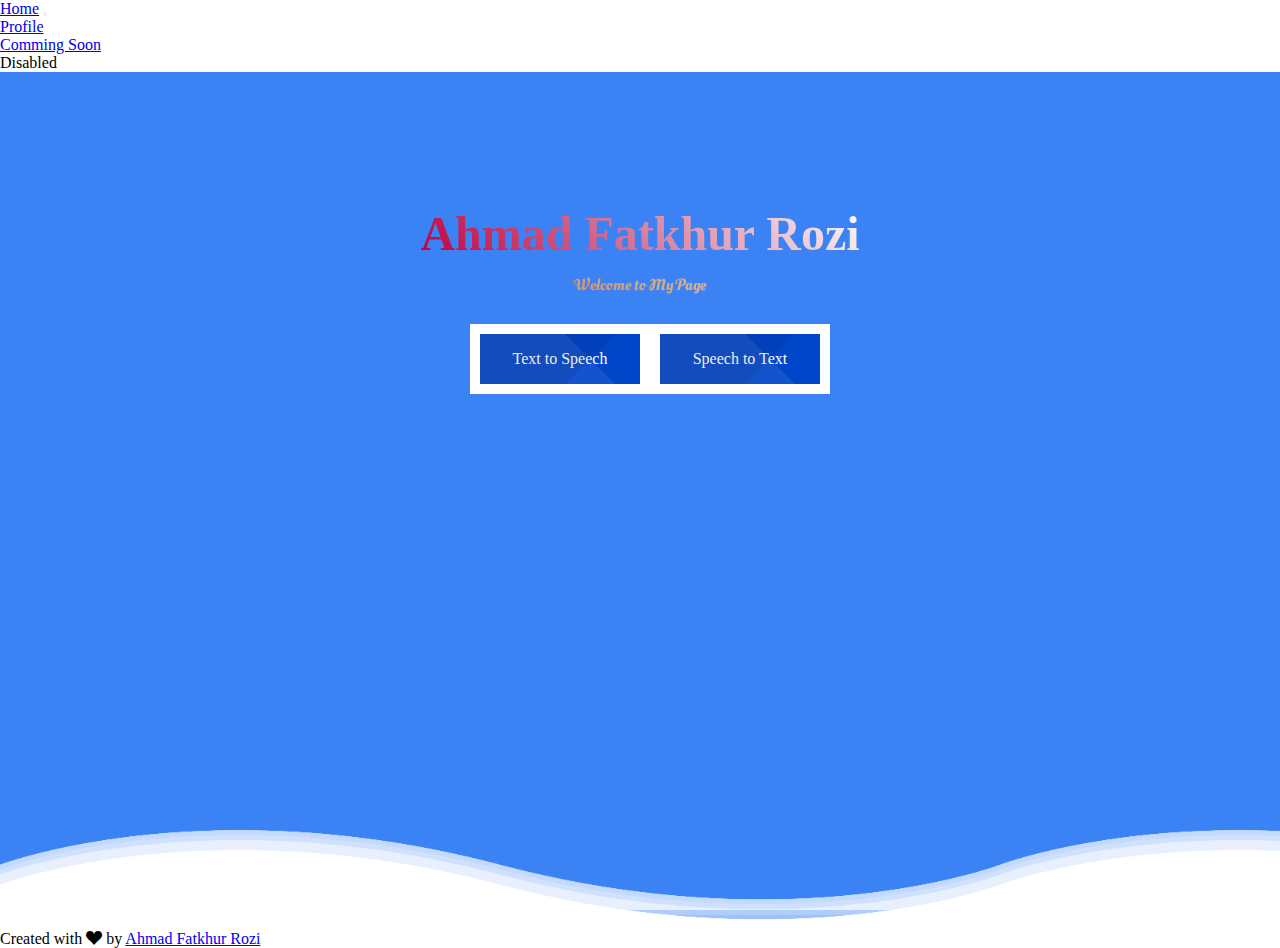
<file: Tugas Akhir/index.html>
<!DOCTYPE html>
<html lang="en">
  <head>
    <!-- Icon -->
    <link
      rel="stylesheet"
      href="https://cdnjs.cloudflare.com/ajax/libs/font-awesome/6.1.1/css/all.min.css"
      integrity="sha512-KfkfwYDsLkIlwQp6LFnl8zNdLGxu9YAA1QvwINks4PhcElQSvqcyVLLD9aMhXd13uQjoXtEKNosOWaZqXgel0g=="
      crossorigin="anonymous"
      referrerpolicy="no-referrer"
    />
    <title>Landing Page | Ahmad Fatkhur Rozi</title>
    <meta charset="utf-8" />
    <meta name="viewport" content="width=device-width, initial-scale=1" />
    <!--Bootsrap Icons-->
    <link rel="stylesheet" href="https://cdn.jsdelivr.net/npm/bootstrap-icons@1.8.2/font/bootstrap-icons.css" />
    <!-- Bootstrap CSS -->
    <link href="https://cdn.jsdelivr.net/npm/bootstrap@5.1.3/dist/css/bootstrap.min.css" rel="stylesheet" integrity="sha384-1BmE4kWBq78iYhFldvKuhfTAU6auU8tT94WrHftjDbrCEXSU1oBoqyl2QvZ6jIW3" crossorigin="anonymous" />
    <!-- My Css-->
    <link rel="stylesheet" href="style.css" />
    <!--Font-->
    <link rel="preconnect" href="https://fonts.googleapis.com" />
    <link rel="preconnect" href="https://fonts.gstatic.com" crossorigin />
    <link href="https://fonts.googleapis.com/css2?family=Arima:wght@500&family=Montserrat&family=Oleo+Script+Swash+Caps&display=swap" rel="stylesheet" />
  </head>
  <body id="home">
    <!-- Navbar-->
    <nav class="navbar navbar-expand-lg navbar-light shadow-sm fixed-top" style="background-color: white">
      <div class="container-fluid">
        <a class="navbar-brand" href="#home"><i class="fa-solid fa-house-chimney"></i> Home</a>
        <button class="navbar-toggler" type="button" data-bs-toggle="collapse" data-bs-target="#navbarTogglerDemo02" aria-controls="navbarTogglerDemo02" aria-expanded="false" aria-label="Toggle navigation">
          <span class="navbar-toggler-icon"></span>
        </button>
        <div class="collapse navbar-collapse" id="navbarTogglerDemo02">
          <ul class="navbar-nav me-auto mb-2 mb-lg-0">
            <li class="nav-item">
              <a class="nav-link active" aria-current="page" href="portofolio/index.html"><i class="fa-solid fa-user"></i> Profile</a>
            </li>
            <li class="nav-item">
              <a class="nav-link disabled" href="#">Comming Soon</a>
            </li>
            <li class="nav-item">
              <a class="nav-link disabled">Disabled</a>
            </li>
          </ul>
        </div>
      </div>
    </nav>
    <!-- Akhir Navbar-->
    <section class="jumbotron text-center">
      <article>
        <h1 class="display-4" style="color: white; margin-top: 35px">
          <font size="24"><b>Ahmad Fatkhur Rozi</b> </font>
        </h1>
        <div class="welcome">
          <p class="lead" style="color: white">Welcome to My Page</p>
        </div>
        <br />
      </article>
      <div class="container">
        <a href="Text To Speech Converter in JavaScript/index.html">
          <span style="color: #fff">Text to Speech</span>
        </a>
        <a href="Speech To Text Converter in JavaScript/master.html">
          <span style="color: #fff">Speech to Text</span>
        </a>
      </div>
    </section>
    <!--wave-->
    <section>
      <div class="wave wave1"></div>
      <div class="wave wave2"></div>
      <div class="wave wave3"></div>
      <div class="wave wave4"></div>
    </section>
    <!--akhir wave-->
    <!--Footer-->
    <footer class="bg-white text-primary text-center pb-3">
      <p>Created with <i class="bi bi-suit-heart-fill text-danger"></i> by <a href="https://www.instagram.com/mr.pride1/" class="text-primary fw-bold">Ahmad Fatkhur Rozi</a></p>
    </footer>
    <!--Akhir Footer-->
    <!-- Optional JavaScript; choose one of the two! -->

    <!-- Option 1: Bootstrap Bundle with Popper -->
    <script src="https://cdn.jsdelivr.net/npm/bootstrap@5.1.3/dist/js/bootstrap.bundle.min.js" integrity="sha384-ka7Sk0Gln4gmtz2MlQnikT1wXgYsOg+OMhuP+IlRH9sENBO0LRn5q+8nbTov4+1p" crossorigin="anonymous"></script>

    <!-- Option 2: Separate Popper and Bootstrap JS -->
    <!--
    <script src="https://cdn.jsdelivr.net/npm/@popperjs/core@2.10.2/dist/umd/popper.min.js" integrity="sha384-7+zCNj/IqJ95wo16oMtfsKbZ9ccEh31eOz1HGyDuCQ6wgnyJNSYdrPa03rtR1zdB" crossorigin="anonymous"></script>
    <script src="https://cdn.jsdelivr.net/npm/bootstrap@5.1.3/dist/js/bootstrap.min.js" integrity="sha384-QJHtvGhmr9XOIpI6YVutG+2QOK9T+ZnN4kzFN1RtK3zEFEIsxhlmWl5/YESvpZ13" crossorigin="anonymous"></script>
    -->
  </body>
</html>
</file>
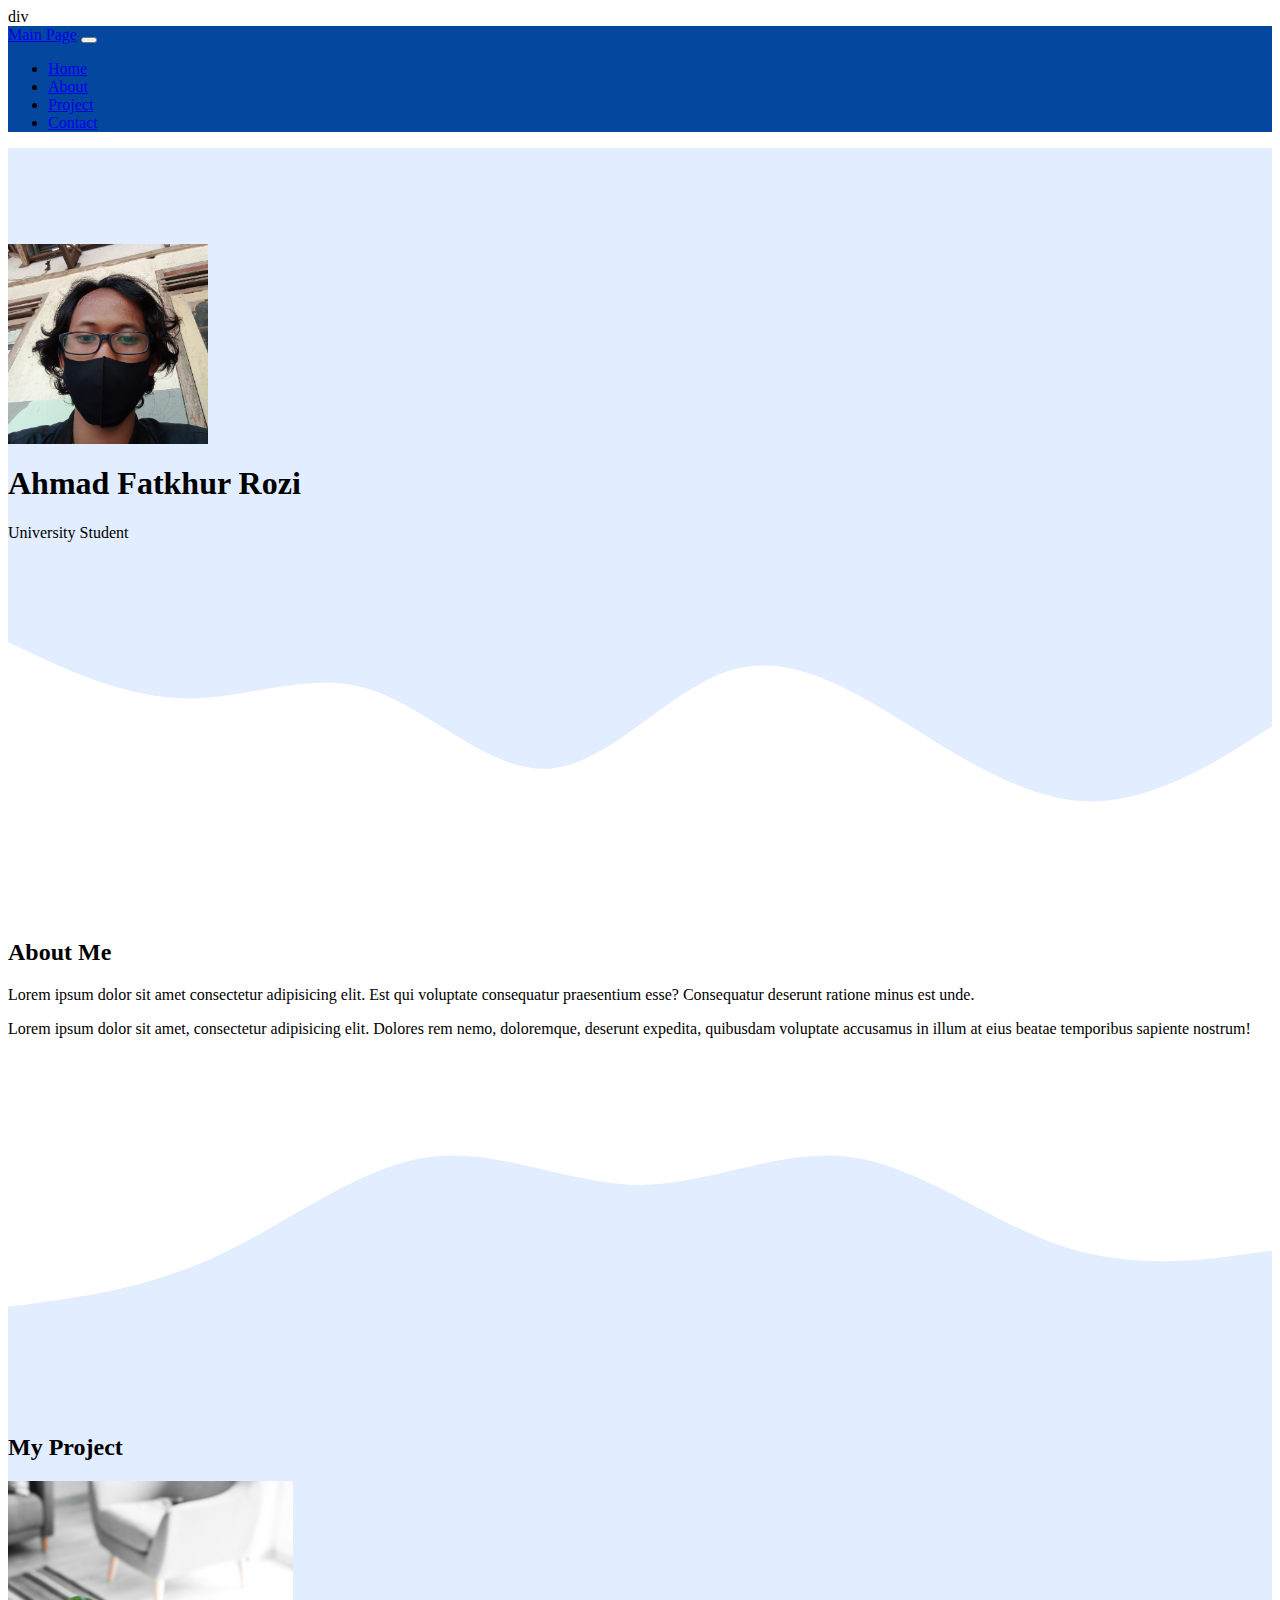
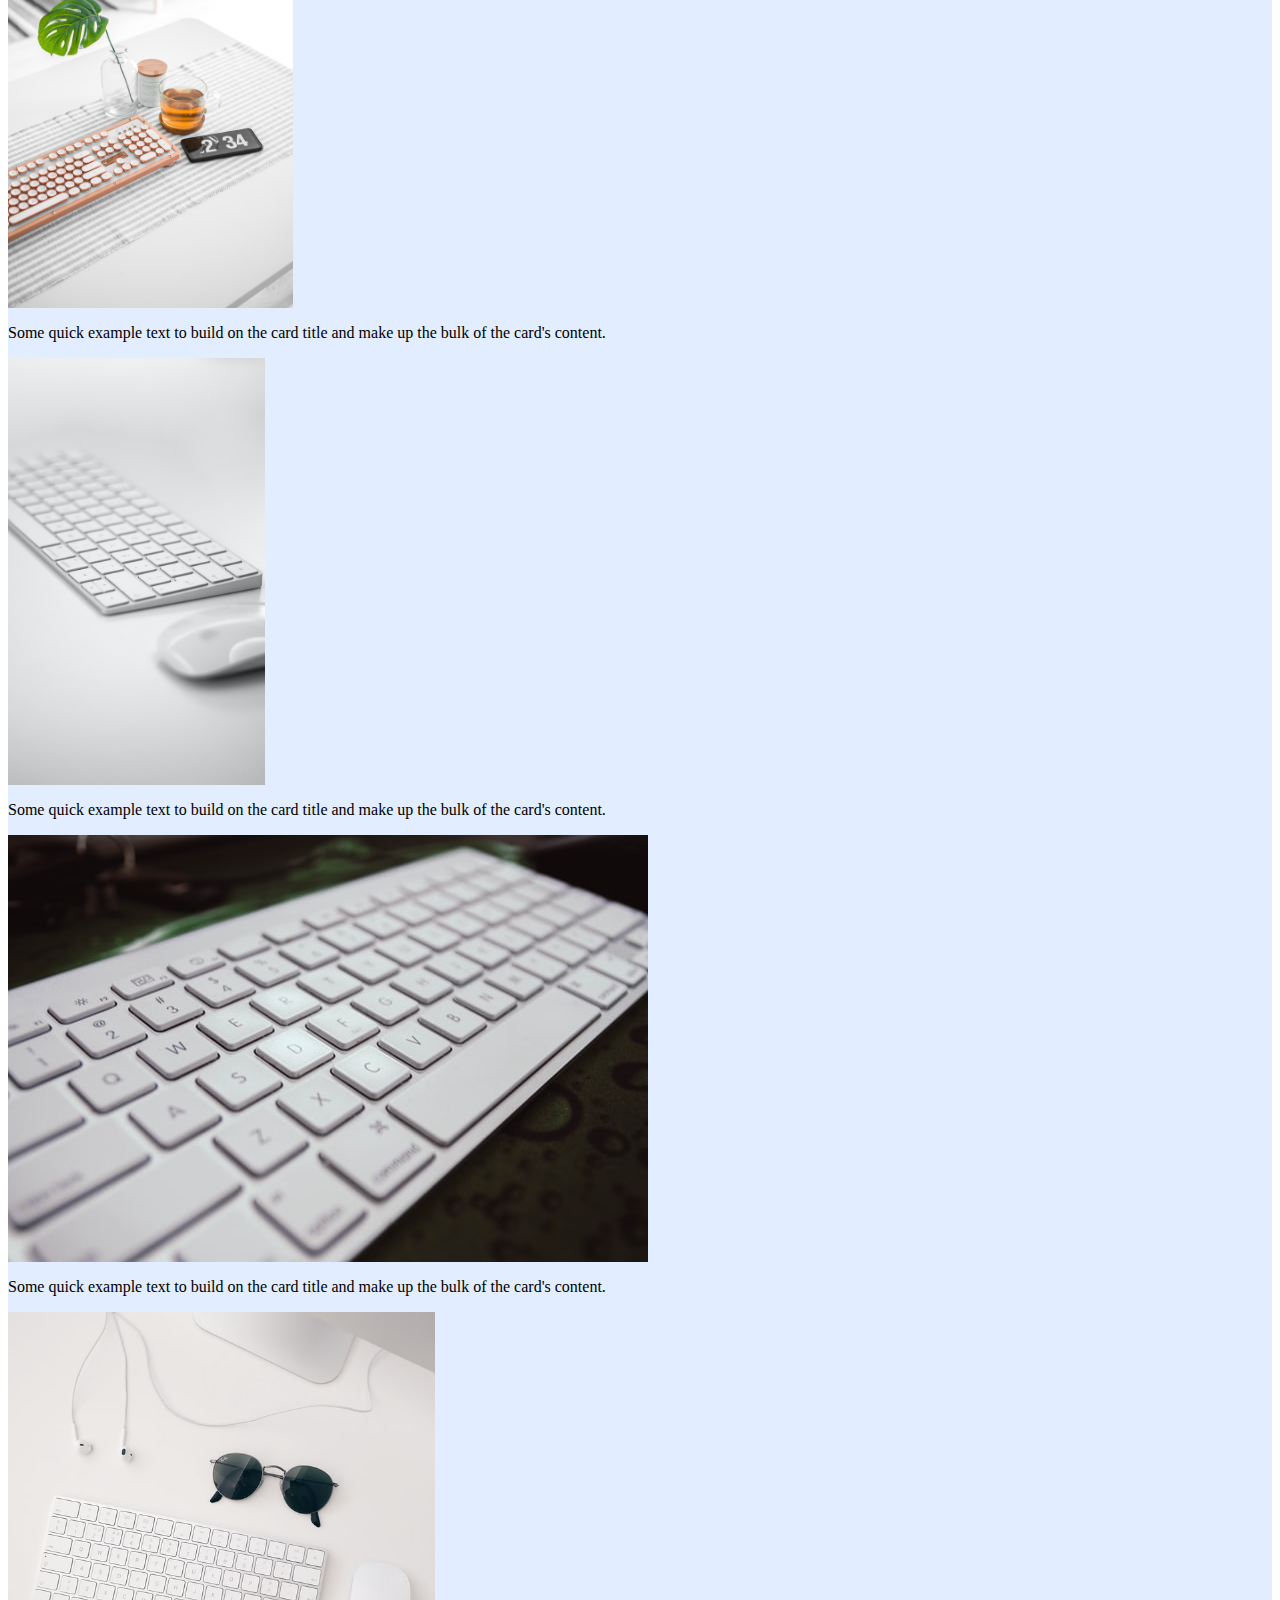
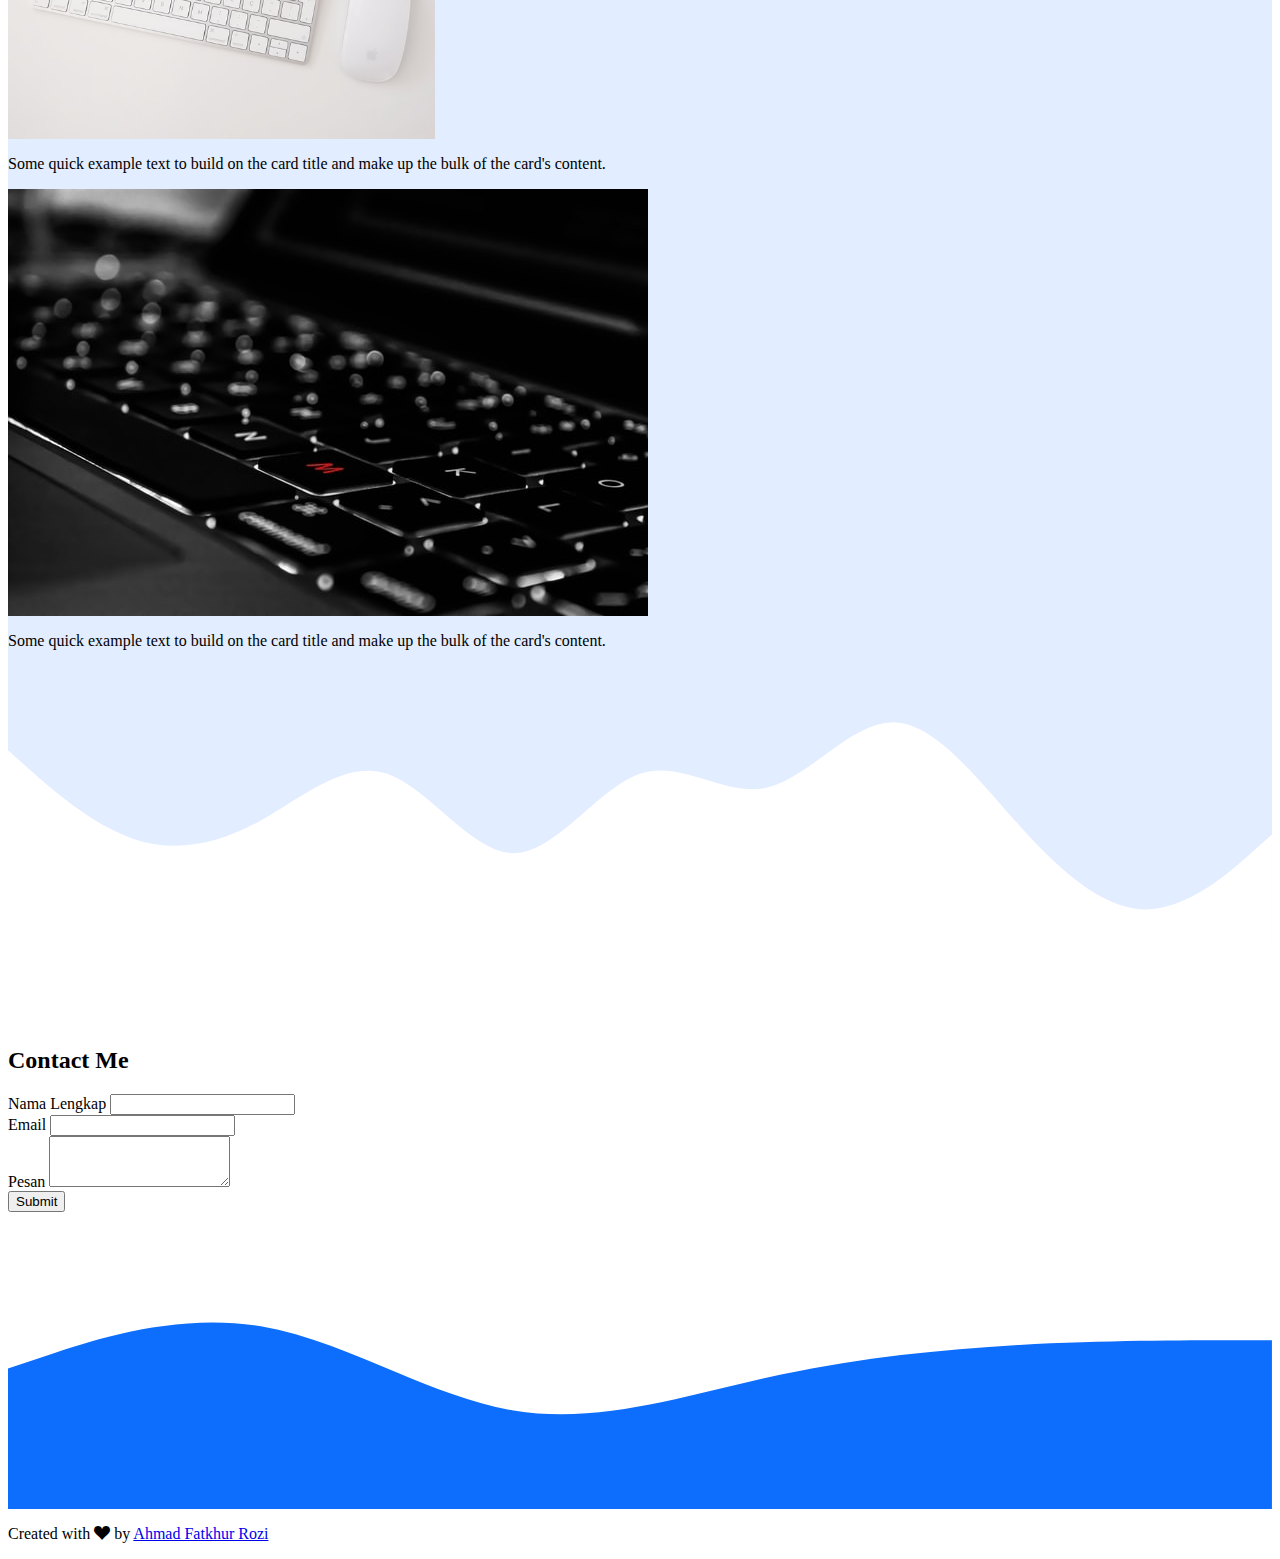
<file: Tugas Akhir/portofolio/index.html>
div<!DOCTYPE html>
<html lang="en">
  <head>
    <!-- Icon -->
    <link
      rel="stylesheet"
      href="https://cdnjs.cloudflare.com/ajax/libs/font-awesome/6.1.1/css/all.min.css"
      integrity="sha512-KfkfwYDsLkIlwQp6LFnl8zNdLGxu9YAA1QvwINks4PhcElQSvqcyVLLD9aMhXd13uQjoXtEKNosOWaZqXgel0g=="
      crossorigin="anonymous"
      referrerpolicy="no-referrer"
    />
    <!-- Required meta tags -->
    <meta charset="utf-8" />
    <meta name="viewport" content="width=device-width, initial-scale=1" />
    <!--Bootsrap Icons-->
    <link rel="stylesheet" href="https://cdn.jsdelivr.net/npm/bootstrap-icons@1.8.2/font/bootstrap-icons.css" />
    <!-- Bootstrap CSS -->
    <link href="https://cdn.jsdelivr.net/npm/bootstrap@5.1.3/dist/css/bootstrap.min.css" rel="stylesheet" integrity="sha384-1BmE4kWBq78iYhFldvKuhfTAU6auU8tT94WrHftjDbrCEXSU1oBoqyl2QvZ6jIW3" crossorigin="anonymous" />
    <!-- My Css-->
    <link rel="stylesheet" href="style.css" />

    <title>My Portofolio | Ahmad Fatkhur Rozi</title>
  </head>
  <body id="home">
    <!-- Navbar-->
    <nav class="navbar navbar-expand-lg navbar-dark shadow-sm fixed-top" style="background-color: #04479e">
      <div class="container">
        <a class="navbar-brand" href="../index.html"><i class="fa-solid fa-house-chimney"></i> Main Page</a>
        <button class="navbar-toggler" type="button" data-bs-toggle="collapse" data-bs-target="#navbarNav" aria-controls="navbarNav" aria-expanded="false" aria-label="Toggle navigation">
          <span class="navbar-toggler-icon"></span>
        </button>
        <div class="collapse navbar-collapse" id="navbarNav">
          <ul class="navbar-nav ms-auto">
            <li class="nav-item">
              <a class="nav-link active" aria-current="page" href="#home">Home</a>
            </li>
            <li class="nav-item">
              <a class="nav-link" href="#about">About</a>
            </li>
            <li class="nav-item">
              <a class="nav-link" href="#projects">Project</a>
            </li>
            <li class="nav-item">
              <a class="nav-link" href="#contact">Contact</a>
            </li>
          </ul>
        </div>
      </div>
    </nav>

    <!-- Jumbotron-->
    <section class="jumbotron text-center">
      <img src="img/K.jpg" alt="Ahmad Fatkhur Rozi" width="200" class="rounded-circle img-thumbnail" />
      <h1 class="display-4">Ahmad Fatkhur Rozi</h1>
      <p class="lead">University Student</p>
      <svg xmlns="http://www.w3.org/2000/svg" viewBox="0 0 1440 320">
        <path
          fill="#ffffff"
          fill-opacity="1"
          d="M0,96L34.3,112C68.6,128,137,160,206,160C274.3,160,343,128,411,149.3C480,171,549,245,617,240C685.7,235,754,149,823,128C891.4,107,960,149,1029,192C1097.1,235,1166,277,1234,277.3C1302.9,277,1371,235,1406,213.3L1440,192L1440,320L1405.7,320C1371.4,320,1303,320,1234,320C1165.7,320,1097,320,1029,320C960,320,891,320,823,320C754.3,320,686,320,617,320C548.6,320,480,320,411,320C342.9,320,274,320,206,320C137.1,320,69,320,34,320L0,320Z"
        ></path>
      </svg>
    </section>
    <!-- Akhir Jumbotron-->

    <!-- About-->
    <section id="about">
      <div class="container">
        <div class="row text-center mb-3">
          <div class="col">
            <h2>About Me</h2>
          </div>
        </div>
        <div class="row justify-content-center fs-5 text-center">
          <div class="col-5">
            <p>Lorem ipsum dolor sit amet consectetur adipisicing elit. Est qui voluptate consequatur praesentium esse? Consequatur deserunt ratione minus est unde.</p>
          </div>
          <div class="col-5">
            <p>Lorem ipsum dolor sit amet, consectetur adipisicing elit. Dolores rem nemo, doloremque, deserunt expedita, quibusdam voluptate accusamus in illum at eius beatae temporibus sapiente nostrum!</p>
          </div>
        </div>
      </div>
      <svg xmlns="http://www.w3.org/2000/svg" viewBox="0 0 1440 320">
        <path
          fill="#e2edff"
          fill-opacity="1"
          d="M0,288L40,282.7C80,277,160,267,240,229.3C320,192,400,128,480,117.3C560,107,640,149,720,149.3C800,149,880,107,960,117.3C1040,128,1120,192,1200,218.7C1280,245,1360,235,1400,229.3L1440,224L1440,320L1400,320C1360,320,1280,320,1200,320C1120,320,1040,320,960,320C880,320,800,320,720,320C640,320,560,320,480,320C400,320,320,320,240,320C160,320,80,320,40,320L0,320Z"
        ></path>
      </svg>
    </section>
    <!-- akhir About-->

    <!-- Project-->
    <section id="projects">
      <div class="container">
        <div class="row text-center mb-3">
          <div class="col">
            <h2>My Project</h2>
          </div>
        </div>
        <div class="row justify-content-center">
          <div class="col-md-4 mb-3">
            <div class="card">
              <img src="img/Project/1.jpg" class="card-img-top" alt="Project 1" style="height: 427px" />
              <div class="card-body">
                <p class="card-text">Some quick example text to build on the card title and make up the bulk of the card's content.</p>
              </div>
            </div>
          </div>

          <div class="col-md-4 mb-3">
            <div class="card">
              <img src="img/Project/2.jpg" class="card-img-top" alt="Project 2" style="height: 427px" />
              <div class="card-body">
                <p class="card-text">Some quick example text to build on the card title and make up the bulk of the card's content.</p>
              </div>
            </div>
          </div>

          <div class="col-md-4 mb-3">
            <div class="card">
              <img src="img/Project/3.jpg" class="card-img-top" alt="Project 3" style="height: 427px" />
              <div class="card-body">
                <p class="card-text">Some quick example text to build on the card title and make up the bulk of the card's content.</p>
              </div>
            </div>
          </div>
          <div class="col-md-4 mb-3">
            <div class="card">
              <img src="img/Project/4.jpg" class="card-img-top" alt="Project 4" style="height: 427px" />
              <div class="card-body">
                <p class="card-text">Some quick example text to build on the card title and make up the bulk of the card's content.</p>
              </div>
            </div>
          </div>
          <div class="col-md-4 mb-3">
            <div class="card">
              <img src="img/Project/5.jpg" class="card-img-top" alt="Project 5" style="height: 427px" />
              <div class="card-body">
                <p class="card-text">Some quick example text to build on the card title and make up the bulk of the card's content.</p>
              </div>
            </div>
          </div>
        </div>
      </div>
      <svg xmlns="http://www.w3.org/2000/svg" viewBox="0 0 1440 320">
        <path
          fill="#fff"
          fill-opacity="1"
          d="M0,96L24,117.3C48,139,96,181,144,197.3C192,213,240,203,288,176C336,149,384,107,432,122.7C480,139,528,213,576,213.3C624,213,672,139,720,122.7C768,107,816,149,864,138.7C912,128,960,64,1008,64C1056,64,1104,128,1152,181.3C1200,235,1248,277,1296,277.3C1344,277,1392,235,1416,213.3L1440,192L1440,320L1416,320C1392,320,1344,320,1296,320C1248,320,1200,320,1152,320C1104,320,1056,320,1008,320C960,320,912,320,864,320C816,320,768,320,720,320C672,320,624,320,576,320C528,320,480,320,432,320C384,320,336,320,288,320C240,320,192,320,144,320C96,320,48,320,24,320L0,320Z"
        ></path>
      </svg>
    </section>
    <!-- Akhir Project-->

    <!--Contact-->
    <section id="contact">
      <div class="container">
        <div class="row text-center mb-3">
          <div class="col">
            <h2>Contact Me</h2>
          </div>
        </div>
        <div class="row justify-content-center">
          <div class="col-md-6">
            <form>
              <div class="mb-3">
                <label for="name" class="form-label">Nama Lengkap</label>
                <input type="text" class="form-control" id="name" aria-describedby="name" />
              </div>

              <div class="mb-3">
                <label for="email" class="form-label">Email</label>
                <input type="email" class="form-control" id="email" aria-describedby="email" />
              </div>
              <div class="mb-3">
                <label for="pesan" class="form-label">Pesan</label>
                <textarea class="form-control" id="pesan" rows="3"></textarea>
              </div>
              <button type="submit" class="btn btn-primary">Submit</button>
            </form>
          </div>
        </div>
      </div>
      <svg xmlns="http://www.w3.org/2000/svg" viewBox="0 0 1440 320">
        <path
          fill="#0d6efd"
          fill-opacity="1"
          d="M0,160L48,144C96,128,192,96,288,112C384,128,480,192,576,208C672,224,768,192,864,170.7C960,149,1056,139,1152,133.3C1248,128,1344,128,1392,128L1440,128L1440,320L1392,320C1344,320,1248,320,1152,320C1056,320,960,320,864,320C768,320,672,320,576,320C480,320,384,320,288,320C192,320,96,320,48,320L0,320Z"
        ></path>
      </svg>
    </section>
    <!--Akhir Contact-->

    <!--Footer-->
    <footer class="bg-primary text-white text-center pb-3">
      <p>Created with <i class="bi bi-suit-heart-fill text-danger"></i> by <a href="https://www.instagram.com/mr.pride1/" class="text-white fw-bold">Ahmad Fatkhur Rozi</a></p>
    </footer>
    <!--Akhir Footer-->

    <!-- Optional JavaScript; choose one of the two! -->

    <!-- Option 1: Bootstrap Bundle with Popper -->
    <script src="https://cdn.jsdelivr.net/npm/bootstrap@5.1.3/dist/js/bootstrap.bundle.min.js" integrity="sha384-ka7Sk0Gln4gmtz2MlQnikT1wXgYsOg+OMhuP+IlRH9sENBO0LRn5q+8nbTov4+1p" crossorigin="anonymous"></script>

    <!-- Option 2: Separate Popper and Bootstrap JS -->
    <!--
    <script src="https://cdn.jsdelivr.net/npm/@popperjs/core@2.10.2/dist/umd/popper.min.js" integrity="sha384-7+zCNj/IqJ95wo16oMtfsKbZ9ccEh31eOz1HGyDuCQ6wgnyJNSYdrPa03rtR1zdB" crossorigin="anonymous"></script>
    <script src="https://cdn.jsdelivr.net/npm/bootstrap@5.1.3/dist/js/bootstrap.min.js" integrity="sha384-QJHtvGhmr9XOIpI6YVutG+2QOK9T+ZnN4kzFN1RtK3zEFEIsxhlmWl5/YESvpZ13" crossorigin="anonymous"></script>
    -->
  </body>
</html>
</file>
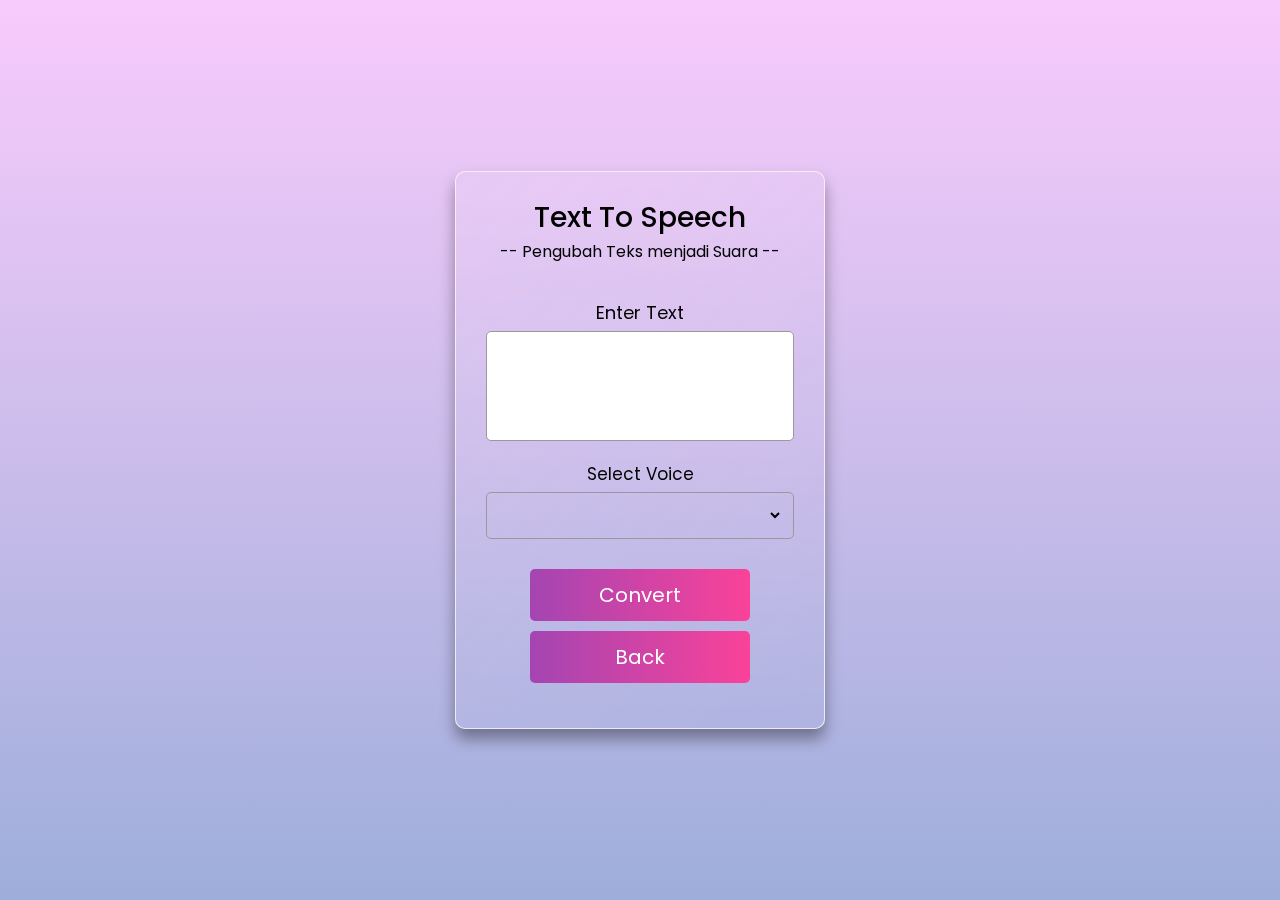
<file: Tugas Akhir/Text To Speech Converter in JavaScript/index.html>
<!DOCTYPE html>
<!-- Coding By CodingNepal - youtube.com/codingnepal -->
<html lang="en" dir="ltr">
  <head>
    <script src="../assets/responsivevoice.js"></script>
    <!-- Icon -->
    <link
      rel="stylesheet"
      href="https://cdnjs.cloudflare.com/ajax/libs/font-awesome/6.1.1/css/all.min.css"
      integrity="sha512-KfkfwYDsLkIlwQp6LFnl8zNdLGxu9YAA1QvwINks4PhcElQSvqcyVLLD9aMhXd13uQjoXtEKNosOWaZqXgel0g=="
      crossorigin="anonymous"
      referrerpolicy="no-referrer"
    />
    <meta charset="utf-8" />
    <title>Text To Speech | JavaScript | CodingNepal</title>
    <link rel="stylesheet" href="style.css" />
    <meta name="viewport" content="width=device-width, initial-scale=1.0" />
  </head>
  <body>
    <div class="wrapper">
      <header>Text To Speech</header>
      <p>-- Pengubah Teks menjadi Suara --</p>
      <form action="#">
        <div class="row">
          <label>Enter Text</label>
          <textarea></textarea>
        </div>
        <div class="row">
          <label>Select Voice</label>
          <div class="outer">
            <select></select>
          </div>
        </div>
        <div class="center">
          <div class="btn btn1">
            <div class="inner"></div>
            <button><i class="fa-solid fa-volume-high"></i> Convert</button>
          </div>
          <div class="btn btn2">
            <div class="inner"></div>
            <button onclick="location.href='../index.html' " type="button"><i class="fa-solid fa-arrow-left"></i> Back</button>
          </div>
          <br />
        </div>
      </form>
    </div>

    <script src="script.js"></script>
  </body>
</html>
</file>
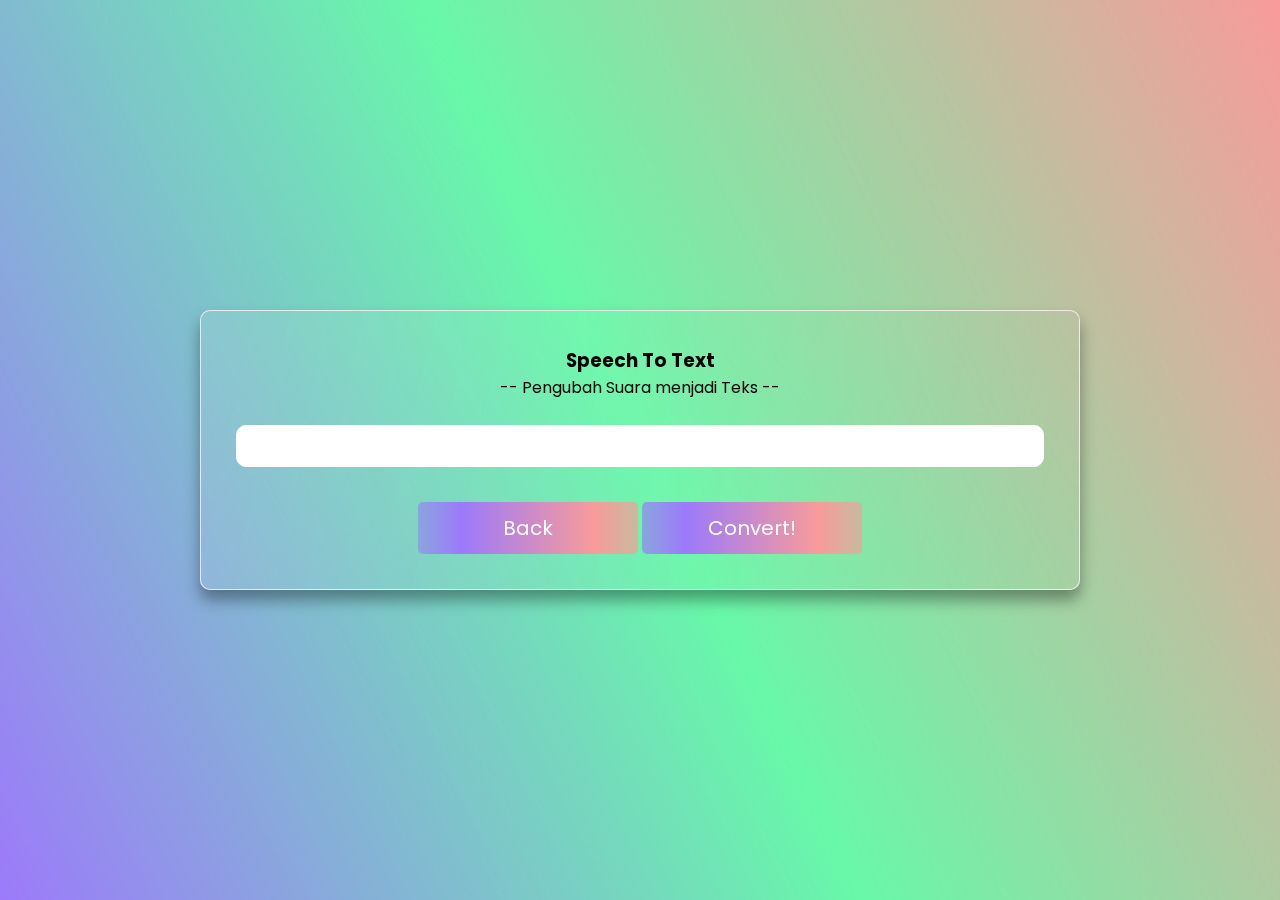
<file: Tugas Akhir/Speech To Text Converter in JavaScript/master.html>
<!DOCTYPE html>
<html lang="en" dir="ltr">

<he>
  <!-- icon -->
  <script src="../assets/responsivevoice.js"></script>
  <link rel="stylesheet" href="https://cdnjs.cloudflare.com/ajax/libs/font-awesome/6.1.1/css/all.min.css" integrity="sha512-KfkfwYDsLkIlwQp6LFnl8zNdLGxu9YAA1QvwINks4PhcElQSvqcyVLLD9aMhXd13uQjoXtEKNosOWaZqXgel0g==" crossorigin="anonymous" referrerpolicy="no-referrer" />
  <meta charset="utf-8">
  <title>Speech To Text | JavaScript</title>
  <link rel="stylesheet" href="style.css">
  <meta name="viewport" content="width=device-width, initial-scale=1.0">
</head>

<body>
  <div class="wrapper">
    <h3> Speech To Text</h3>
    <p>-- Pengubah Suara menjadi Teks --</p>

    <br>

    <input type="text" class="input-field">
    <div class="content-box">

      <div id="soal"></div>
      <div id="output" class="hide"></div>
    </div>

    <br>

    <div class="content">
      <ul class="result-details">
        <p>
          <span id="action"></span>
        </p>
          <div class="center">
          <div class="btn btn1">
            <div class="inner"></div>
            <button onclick="location.href='../index.html' " type="button"><i class="fa-solid fa-arrow-left"></i> Back</button>
            <br>
          </div>
          
          <div class="btn btn2">
            <div class="inner"></div>
            <button type="button" onclick="runSpeechRecognition()"><i class="fa-solid fa-microphone"></i> Convert!</button>
          </div>
          
      </ul>
    </div>
    </div>
    <script src="script.js"></script>
</body>

</html>
</file>
<file: Tugas Akhir/style.css>
* {
  margin: 0;
  padding: 0;
}
.jumbotron {
  padding-top: 3rem;
  background-color: #3b82f5;
}
section {
  position: relative;
  height: 45vh;
  width: 100%;
  overflow: hidden;
  background: #3b82f5;
}
section .wave {
  position: absolute;
  bottom: 0;
  left: 0;
  width: 100%;
  height: 80px;
  background: url("assets/img/wave.png");
  background-size: 1000px 100px;
}
section .wave.wave1 {
  animation: animate 30s linear infinite;
  z-index: 1000;
  opacity: 1;
  animation-delay: 0s;
  bottom: 0;
}
section .wave.wave2 {
  animation: animate2 15s linear infinite;
  z-index: 999;
  opacity: 0.5;
  animation-delay: -5s;
  bottom: 10px;
}
section .wave.wave3 {
  animation: animate 30s linear infinite;
  z-index: 998;
  opacity: 0.2;
  animation-delay: -2s;
  bottom: 15px;
}
section .wave.wave4 {
  animation: animate2 5s linear infinite;
  z-index: 997;
  opacity: 0.7;
  animation-delay: -5s;
  bottom: 20px;
}

@keyframes animate {
  0% {
    background-position-x: 0;
  }
  100% {
    background-position-x: 1000px;
  }
}
@keyframes animate2 {
  0% {
    background-position-x: 0;
  }
  100% {
    background-position-x: -1000px;
  }
}

article {
  background: linear-gradient(45deg, rgb(248, 248, 248), hsl(340, 100%, 37%), rgb(248, 248, 248), hsl(340, 100%, 37%));
  -webkit-background-clip: text;
  -webkit-text-fill-color: transparent;
  text-align: center;
}
h1 {
  font-size: 12vmin;
  line-height: 1.1;
  size: 28px;
}

.welcome {
  font-size: 14;
  font-family: "Arima", cursive;
  font-family: "Montserrat", sans-serif;
  font-family: "Oleo Script Swash Caps", cursive;
  background: linear-gradient(to left, rgb(255, 255, 255), hsl(36, 82%, 30%));
  -webkit-background-clip: text;
  -webkit-text-fill-color: transparent;
  text-align: center;
  animation: neon 5s infinite;
}
@keyframes neon {
  0%,
  39%,
  41%,
  59%,
  100% {
    text-shadow: white 0 0 12px, #6bf8fd 0 0 24px, #6bf8fd 0 0 36px;
  }
  40%,
  60% {
    text-shadow: none;
  }
}
.container {
  display: flex;
  justify-content: center;
  align-items: center;
  flex-direction: row;
  border: 1px;
  border-color: rgb(129, 129, 129);
}
.container a {
  position: relative;
  width: 160px;
  height: 50px;
  display: inline-block;
  background: rgb(129, 129, 129);
  margin: 10px;
}
.container a:before,
.container a:after {
  content: "";
  position: absolute;
  inset: 0;
  transition: 0.5s;
  background: #f00;
}
.container a:nth-child(1)::before,
.container a:nth-child(1)::after {
  background: linear-gradient(45deg, #0cff, #f3f3f5, #f5f6fc, #d400d4);
}
.container a:nth-child(2)::before,
.container a:nth-child(2)::after {
  background: linear-gradient(45deg, #f83274, #f0f1f8, #f7f8fc, #6bf8fd);
}

.container a:hover::before {
  inset: -3px;
}
.container a:hover::after {
  inset: -3px;
  filter: blur(10px);
}

.container a span {
  position: absolute;
  top: 0;
  left: 0;
  width: 100%;
  height: 100%;
  display: inline-flex;
  background: #0046c9;
  z-index: 10;
  display: flex;
  justify-content: center;
  align-items: center;
  font-size: 1em;
  border: 10px, solid;
  border-color: rgb(255, 255, 255);
  overflow: hidden;
}
.container a span::before {
  content: "";
  position: absolute;
  top: 0;
  left: -50px;
  width: 100%;
  height: 100%;
  background: rgba(255, 255, 255, 0.075);
  transform: skew(45deg);
}
.container a span::after {
  content: "";
  position: absolute;
  top: 0;
  left: -50px;
  width: 100%;
  height: 100%;
  background: rgba(20, 3, 3, 0.075);
  transform: skew(-45deg);
  overflow: hidden;
}
span .name {
  font-size: medium;
  font-weight: bolder;
  color: #fff;
}
</file>
<file: Tugas Akhir/portofolio/style.css>
body {
  min-height: 2000px;
}
.jumbotron {
  padding-top: 6rem;
  background-color: #e2edff;
}
#projects {
  background-color: #e2edff;
}
section {
  padding-top: 5rem;
}
</file>
<file: Tugas Akhir/Text To Speech Converter in JavaScript/style.css>
/* Import Google Font - Poppins */
@import url("https://fonts.googleapis.com/css2?family=Poppins:wght@400;500;600;700&display=swap");
* {
  margin: 0;
  padding: 0;
  box-sizing: border-box;
  font-family: "Poppins", sans-serif;
}
body {
  display: flex;
  align-items: center;
  justify-content: center;
  min-height: 100vh;
  background: linear-gradient(rgb(248, 203, 252), hsla(224, 47%, 49%, 0.514));

  text-align: center;
}
::selection {
  color: #fff;
  background: #cde402;
}
.wrapper {
  width: 370px;
  padding: 25px 30px;
  background: linear-gradient(135deg, rgba(255, 245, 245, 0.1), rgba(255, 153, 153, 0));
  backdrop-filter: blur(10px);
  -webkit-backdrop-filter: blur(10px);
  opacity: 1.2;
  border-radius: 10px;
  border: 1px solid rgba(255, 245, 245, 0.8);
  box-shadow: 0 10px 15px rgba(0, 0, 0, 0.37);
}
.wrapper header {
  font-size: 28px;
  font-weight: 500;
  text-align: center;
}
.wrapper form {
  margin: 35px 0 20px;
}
form .row {
  display: flex;
  margin-bottom: 20px;
  flex-direction: column;
}
form .row label {
  font-size: 18px;
  margin-bottom: 5px;
}
form .row:nth-child(2) label {
  font-size: 17px;
}
form :where(textarea, select, button) {
  outline: none;
  width: 100%;
  height: 100%;
  border: none;
  border-radius: 5px;
}
form .row textarea {
  resize: none;
  height: 110px;
  font-size: 15px;
  padding: 8px 10px;
  border: 1px solid #999;
}
form .row textarea::-webkit-scrollbar {
  width: 0px;
}
form .row .outer {
  height: 47px;
  display: flex;
  padding: 0 10px;
  align-items: center;
  border-radius: 5px;
  justify-content: center;
  border: 1px solid #999;
}
form .row select {
  font-size: 14px;
  background: none;
}
form .row select::-webkit-scrollbar {
  width: 8px;
}
form .row select::-webkit-scrollbar-track {
  background: #fff;
}
form .row select::-webkit-scrollbar-thumb {
  background: #888;
  border-radius: 8px;
  border-right: 2px solid #ffffff;
}

@media (max-width: 400px) {
  .wrapper {
    max-width: 345px;
    width: 100%;
  }
}
.btn {
  position: relative;
  display: inline-flex;
  color: #fff;
  font-size: 17px;
  cursor: pointer;
  height: 52px;
  width: 220px;
  border-radius: 5px;
  margin-top: 10px;
  overflow: hidden;
  transition: all 0.4s;
  padding: 0 10px;
}
.btn .inner {
  position: absolute;
  width: 300%;
  height: 100%;
  left: -100%;
  z-index: -1;
  transition: all 0.4s;
}
.btn button {
  height: 100%;
  width: 100%;
  border: none;
  outline: none;
  background: none;
  color: white;
  font-size: 20px;
  cursor: pointer;
}
.btn:hover {
  transform: scale(1.03);
}
.btn:hover .inner {
  left: 0;
}
.btn1 .inner {
  background: -webkit-linear-gradient(right, #a445b2, #fa4299, #a445b2, #fa4299);
}
.btn2 .inner {
  background: -webkit-linear-gradient(right, #a445b2, #fa4299, #a445b2, #fa4299);
}
</file>
<file: Tugas Akhir/Speech To Text Converter in JavaScript/style.css>
/* Import Google Font - Poppins */
@import url("https://fonts.googleapis.com/css2?family=Poppins:wght@400;500;600;700&display=swap");

* {
  margin: 0;
  padding: 0;
  box-sizing: border-box;
  font-family: "Poppins", sans-serif;
}

body {
  display: flex;
  padding: 0 10px;
  align-items: center;
  justify-content: center;
  min-height: 100vh;
  background: linear-gradient(64deg, rgb(156, 122, 250), hsl(147, 91%, 69%), hsl(0, 87%, 79%));

  text-align: center;
}

::selection {
  color: #fff;
  background: #af0a4f;
}

.wrapper {
  width: 880px;
  padding: 35px;
  background: linear-gradient(102deg, rgba(255, 245, 245, 0.1), rgba(255, 153, 153, 0));
  backdrop-filter: blur(10px);
  -webkit-backdrop-filter: blur(10px);
  opacity: 1.2;
  border-radius: 10px;
  border: 1px solid rgba(255, 245, 245, 0.8);
  box-shadow: 0 10px 15px rgba(0, 0, 0, 0.37);
}

.wrapper .input-field {
  opacity: 0;
  z-index: -999;
  position: absolute;
}

.wrapper .content-box {
  padding: 20px 20px 20px;
  border-radius: 10px;
  border: 1px solid #ffffff;
  background: #fff;
}

.content-box .typing-text {
  overflow: hidden;
  max-height: 312px;
}

.typing-text::-webkit-scrollbar {
  width: 0;
}

.content-box .content {
  margin-top: 17px;
  display: flex;
  padding: 12px;
  flex-wrap: wrap;
  align-items: center;
  justify-content: space-between;
  border-top: 1px solid #bfbfbf;
}

@keyframes animate {
  0% {
    background-position-x: 0;
  }
  100% {
    background-position-x: 1000px;
  }
}
@keyframes animate2 {
  0% {
    background-position-x: 0;
  }
  100% {
    background-position-x: -1000px;
  }
}

@media (max-width: 518px) {
  .wrapper .content-box {
    padding: 10px 15px 0;
  }

  .typing-text p {
    font-size: 18px;
  }

  .result-details li {
    margin-bottom: 10px;
  }

  .content button {
    margin-top: 10px;
  }
}
.btn {
  position: relative;
  display: inline-flex;
  color: #fff;
  font-size: 17px;
  cursor: pointer;
  height: 52px;
  width: 220px;
  border-radius: 5px;
  margin-top: 10px;
  overflow: hidden;
  transition: all 0.4s;
  padding: 0 10px;
}
.btn .inner {
  position: absolute;
  width: 300%;
  height: 100%;
  left: -100%;
  z-index: -1;
  transition: all 0.4s;
}
.btn button {
  height: 100%;
  width: 100%;
  border: none;
  outline: none;
  background: none;
  color: white;
  font-size: 20px;
  cursor: pointer;
}
.btn:hover {
  transform: scale(1.03);
}
.btn:hover .inner {
  left: 0;
}
.btn1 .inner {
  background: -webkit-linear-gradient(right, rgb(156, 122, 250), hsl(147, 91%, 69%), hsl(0, 87%, 79%), rgb(156, 122, 250), hsl(147, 91%, 69%), hsl(0, 87%, 79%));
}
.btn2 .inner {
  background: -webkit-linear-gradient(right, rgb(156, 122, 250), hsl(147, 91%, 69%), hsl(0, 87%, 79%), rgb(156, 122, 250), hsl(147, 91%, 69%), hsl(0, 87%, 79%));
}
</file>
